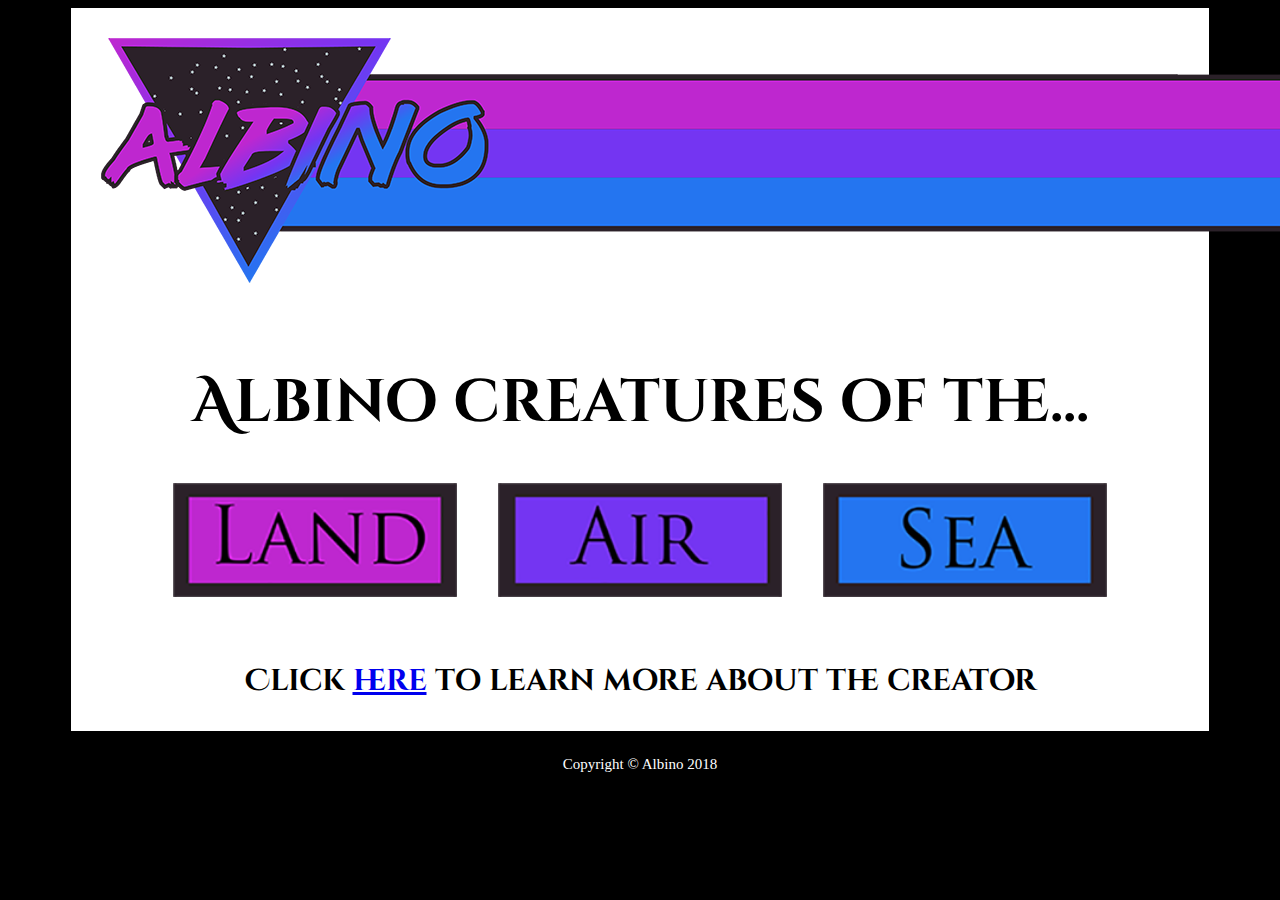
<file: index.html>
<!DOCTYPE html>
<html>
<head>
	<link rel="stylesheet" type="text/css" href="css/style.css">
	<link href="https://fonts.googleapis.com/css?family=Cinzel+Decorative" rel="stylesheet">
	<link href="https://fonts.googleapis.com/css?family=Cormorant" rel="stylesheet">
	<title>Albino Homepage</title>
	
</head>
<body>
	<div class="wrapper">
		<div class="buttons">
			<a href="index.html"><img src="images/homepagelogo.png" alt="Logo" class="headlogo"></a>
				<h1>Albino creatures of the...</h1>
				<div class="container">
					<a href="land.html"><img src="images/button1.png"></a>
					<a href="air.html"><img src="images/button2.png"></a>
					<a href="sea.html"><img src="images/button3.png"></a>
				</div>
				<h2>Click <a href="about.html">here</a> to learn more about the creator</h2>
			</div>
		
		<section> 
			<article>
				
	</div>	
</body>
<div id="foot"><footer>Copyright &copy; Albino 2018</footer></div>
</center>
</html>
</file>
<file: css/style.css>
body {
	background-color: black;
	font-size: 30px;
}


.wrapper {
    width:90%;
  	margin:0 auto;
    background-color:white;
    background-size: cover;
    font-family: Courier;

}

.headlogo {
	margin: 30px;

}

.picture {
	display: block;
	margin-left: auto;
    margin-right: auto;
	border: 13px;
	border-color: black;
	border-style: solid;

}

h1 {
	display: block;
	margin-left: auto;
    margin-right: auto;
	font-family: 'Cinzel Decorative', cursive;
	font-size: 2em;
	text-align: center;
}

h2 {
	display: block;
	margin-left: auto;
    margin-right: auto;
	font-family: 'Cinzel Decorative', cursive;
	text-align: center;
	padding-bottom: 30px;
	font-size: 1em;
}

.column {
	float:right;
}


.buttons {

}

#foot {
    width:100%;
    margin:0 auto;
    background-color:black;
    background-size: cover;
    font-family: ;
    text-align: center;
    color: white;
    font-size: .5em;
}

.container {
	text-align:center;
}

.container img {
  display:inline-block;
  width:25%;
  margin:0 1% 0 1%;
  padding-bottom: 30px; 
}


@media only screen and (max-width:400px){

	body{
			font-size: 20px;
	}

	.headlogo{
			width: 400%;
	}

	h1{ 
		font-size: 1em;
	}

	h2{
		font-size: .8em;
	}
}
</file>
